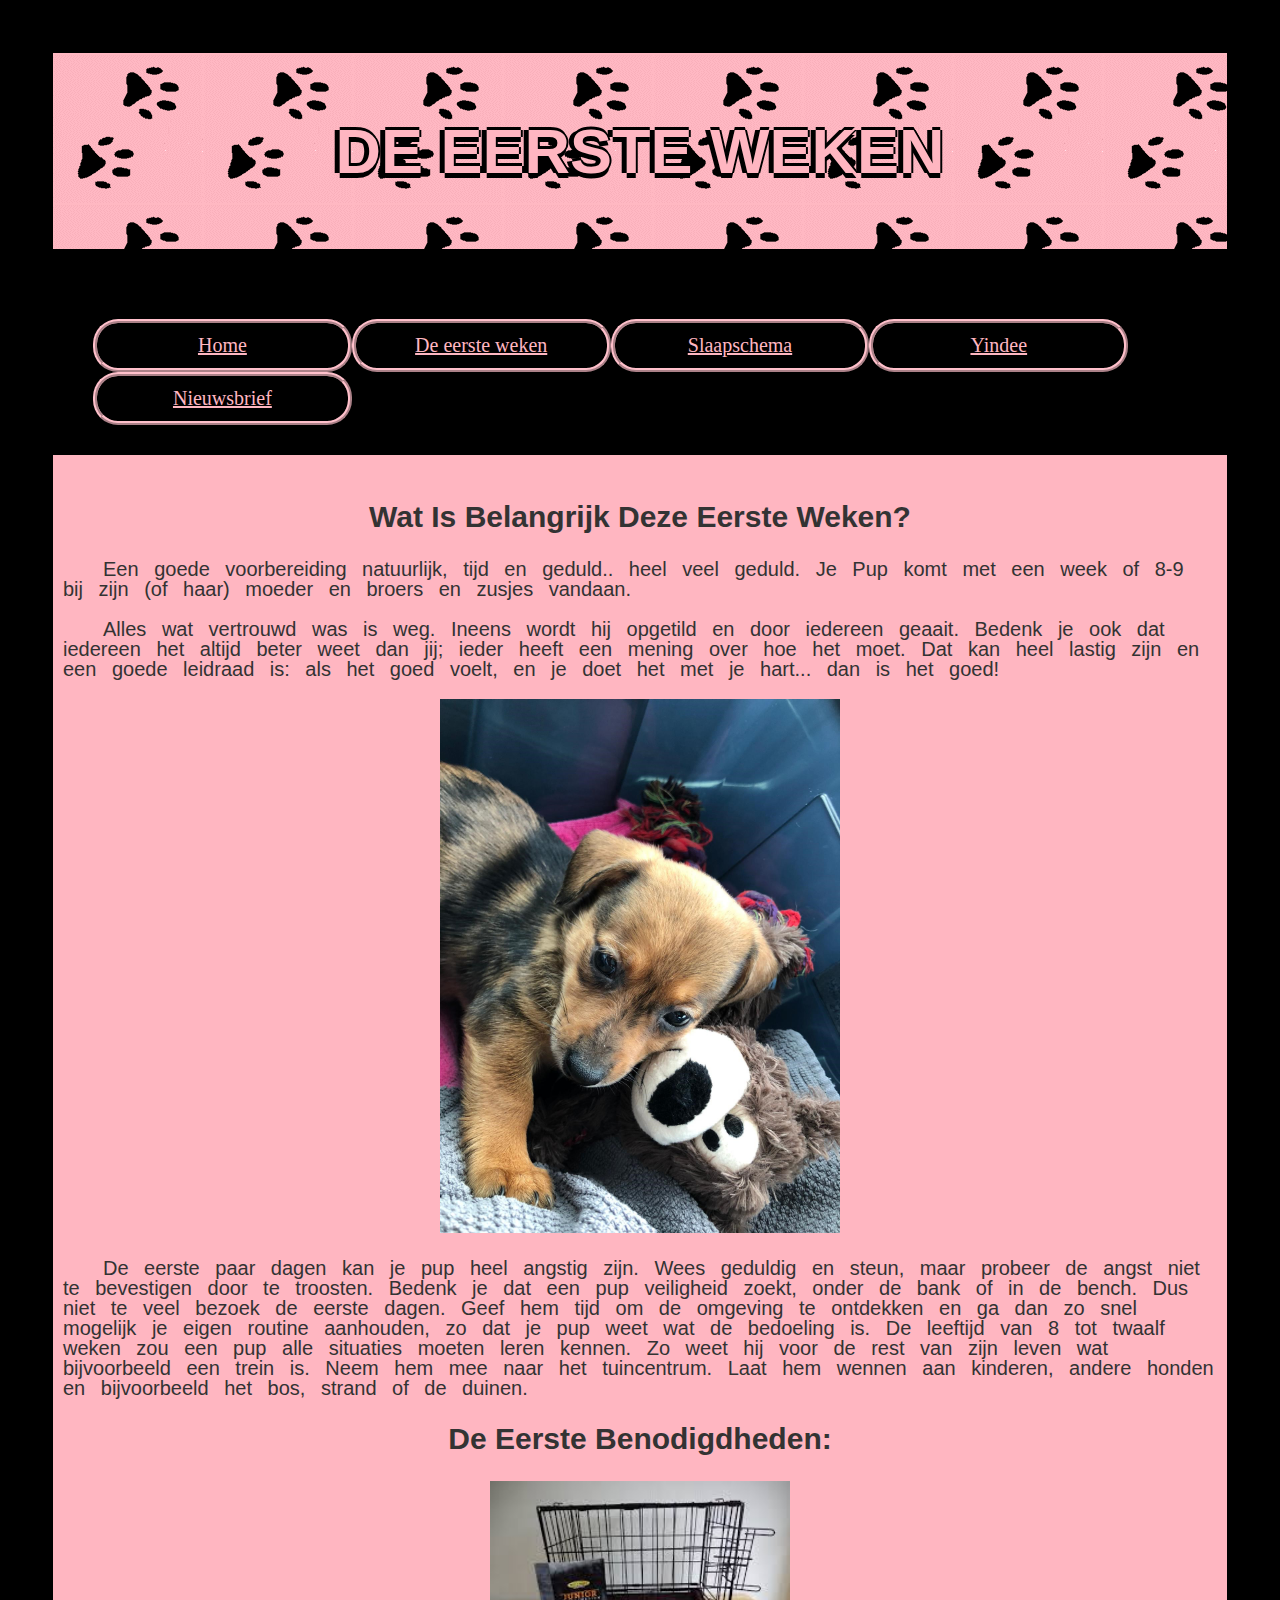
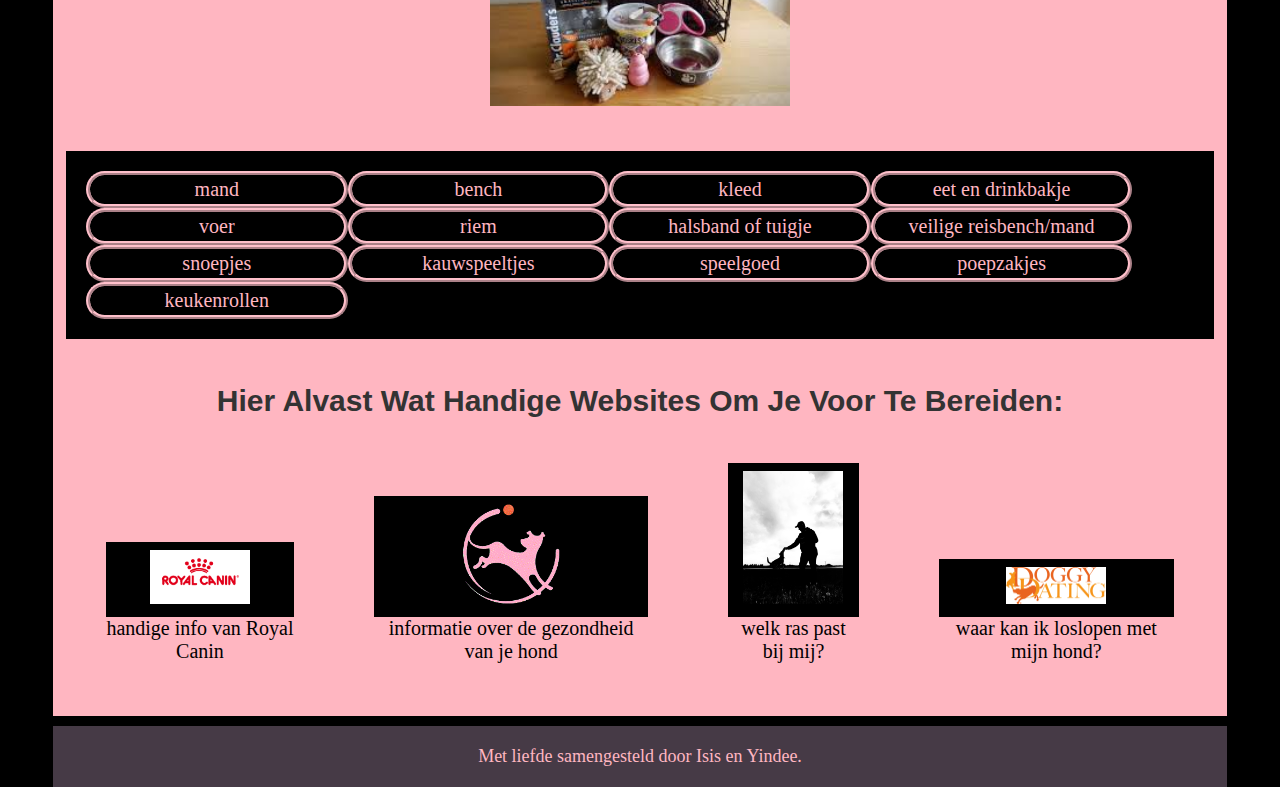
<file: eindopdracht/de_eerste_weken.html>
<!DOCTYPE html>
<html lang="en">
<head>
    <meta charset="UTF-8">
    <meta name="viewport" content="width=device-width, initial-scale=1.0">
    <title>de eerste weken</title>
 <!-- GRID elementen invoegen -->
    <link rel="stylesheet" href="stylesheet_e.css">
</head>
<body>
    <div class="parent">
        <header>
            <h1 class="header">De eerste weken</h1>
        </header>
        <nav>
              <ul>
                <li><a href="index.html">Home</a></li>
                <li><a href="de_eerste_weken.html">De eerste weken</a></li>
                <li><a href="slaapschema.html">Slaapschema</a></li>
                <li><a href="yindee.html">Yindee</a></li>
                <li><a href="inschrijven_nieuwsbrief.html">Nieuwsbrief</a></li>
              </ul>
        </nav>
        <main class="algemeen">    
            <h2>Wat is belangrijk deze eerste weken?</h2>
                <p> Een goede voorbereiding natuurlijk, tijd en geduld.. heel veel geduld.
                    Je Pup komt met een week of 8-9 bij zijn (of haar) moeder en broers en zusjes vandaan. </p>
                <p>Alles wat vertrouwd was is weg. 
                   Ineens wordt hij opgetild en door iedereen geaait. 
                   Bedenk je ook dat iedereen het altijd beter weet dan jij; ieder heeft een mening over hoe het moet. 
                   Dat kan heel lastig zijn en een goede leidraad is: als het goed voelt, en je doet het met je hart... dan is het goed!</p>
                    <figure><img width="400"class="center" src=yin8weken.jpg alt="pup van 8 weken"/></figure> 
                <p> De eerste paar dagen kan je pup heel angstig zijn. Wees geduldig en steun, maar probeer de angst niet te bevestigen door te troosten. Bedenk je dat een pup veiligheid zoekt, onder de bank of in de bench. 
                    Dus niet te veel bezoek de eerste dagen. Geef hem tijd om de omgeving te ontdekken en ga dan zo snel mogelijk je eigen routine aanhouden, zo dat je pup weet wat de bedoeling is. De leeftijd van 8 tot twaalf weken zou een pup alle situaties moeten leren kennen. Zo weet hij voor de rest van zijn leven wat bijvoorbeeld een trein is. 
                    Neem hem mee naar het tuincentrum. Laat hem wennen aan kinderen, andere honden en bijvoorbeeld het bos, strand of de duinen.</p>
            <h2>De eerste benodigdheden:</h2>
                   <figure><img width="300"class="center" src="benodigdheden.jpeg" alt="benodigdheden"/></figure>
            <div class="benodigdheden flex-container"> <!-- even uitvogelen hoe we hier een knap lijstje van maken-->
            <ul >
                <li class="benodigdheden" >mand</li>
                <li class="benodigdheden">bench</li> 
                <li class="benodigdheden">kleed</li>
                <li class="benodigdheden">eet en drinkbakje</li>
                <li class="benodigdheden">voer</li>
                <li class="benodigdheden">riem</li>
                <li class="benodigdheden">halsband of tuigje</li>
                <li class="benodigdheden">veilige reisbench/mand</li>
                <li class="benodigdheden">snoepjes</li>
                <li class="benodigdheden">kauwspeeltjes</li>
                <li class="benodigdheden">speelgoed</li>
                <li class="benodigdheden">poepzakjes</li>
                <li class="benodigdheden">keukenrollen</li>
            </ul>
        </div>
       
        <h2>Hier alvast wat handige websites om je voor te bereiden:</h2> 
 <div class="flex-container">
    <div><figure><a href="https://www.royalcanin.com/nl/dogs/puppy/the-first-few-days-and-weeks-with-your-new-puppy?gclsrc=aw.ds&&gclid=EAIaIQobChMI0dOG28K46wIVl-F3Ch2eQAniEAAYASAAEgIv6PD_BwE" target="_blank">
        <img width="100" src="royalcanin.PNG" alt="website royal canin"/></a><figcaption>handige info van Royal Canin</figcaption></figure>
    </div>
    <div><figure><a href="https://www.houdenvanhonden.nl/gezondheid-en-gedrag-van-je-hond/gezondheid-van-je-hond/" target="_blank"><img width="100" src="logo_gezondheid.gif" alt="website gezondheid hond"/></a><figcaption>informatie over de gezondheid van je hond</figcaption></figure>
    </div>
    <div><figure><a href="https://www.puppytest.nl/" target="_blank"><img width="100" src="yinenmizwartwit.jpg" alt="website welk ras past bij mij"/></a><figcaption>welk ras past bij mij?</figcaption></figure>
    </div>
    <div><figure><a href="https://www.doggydating.com/losloopgebieden" target="_blank"><img width="100" src="logo_doggydating.gif" alt="website doggydating"/></a><figcaption>waar kan ik loslopen met mijn hond?</figcaption></figure>
    </div>
  </div>
</main>
<footer>
   
        Met liefde samengesteld door Isis en Yindee.
      

</footer>

</body>
</html>
</file>
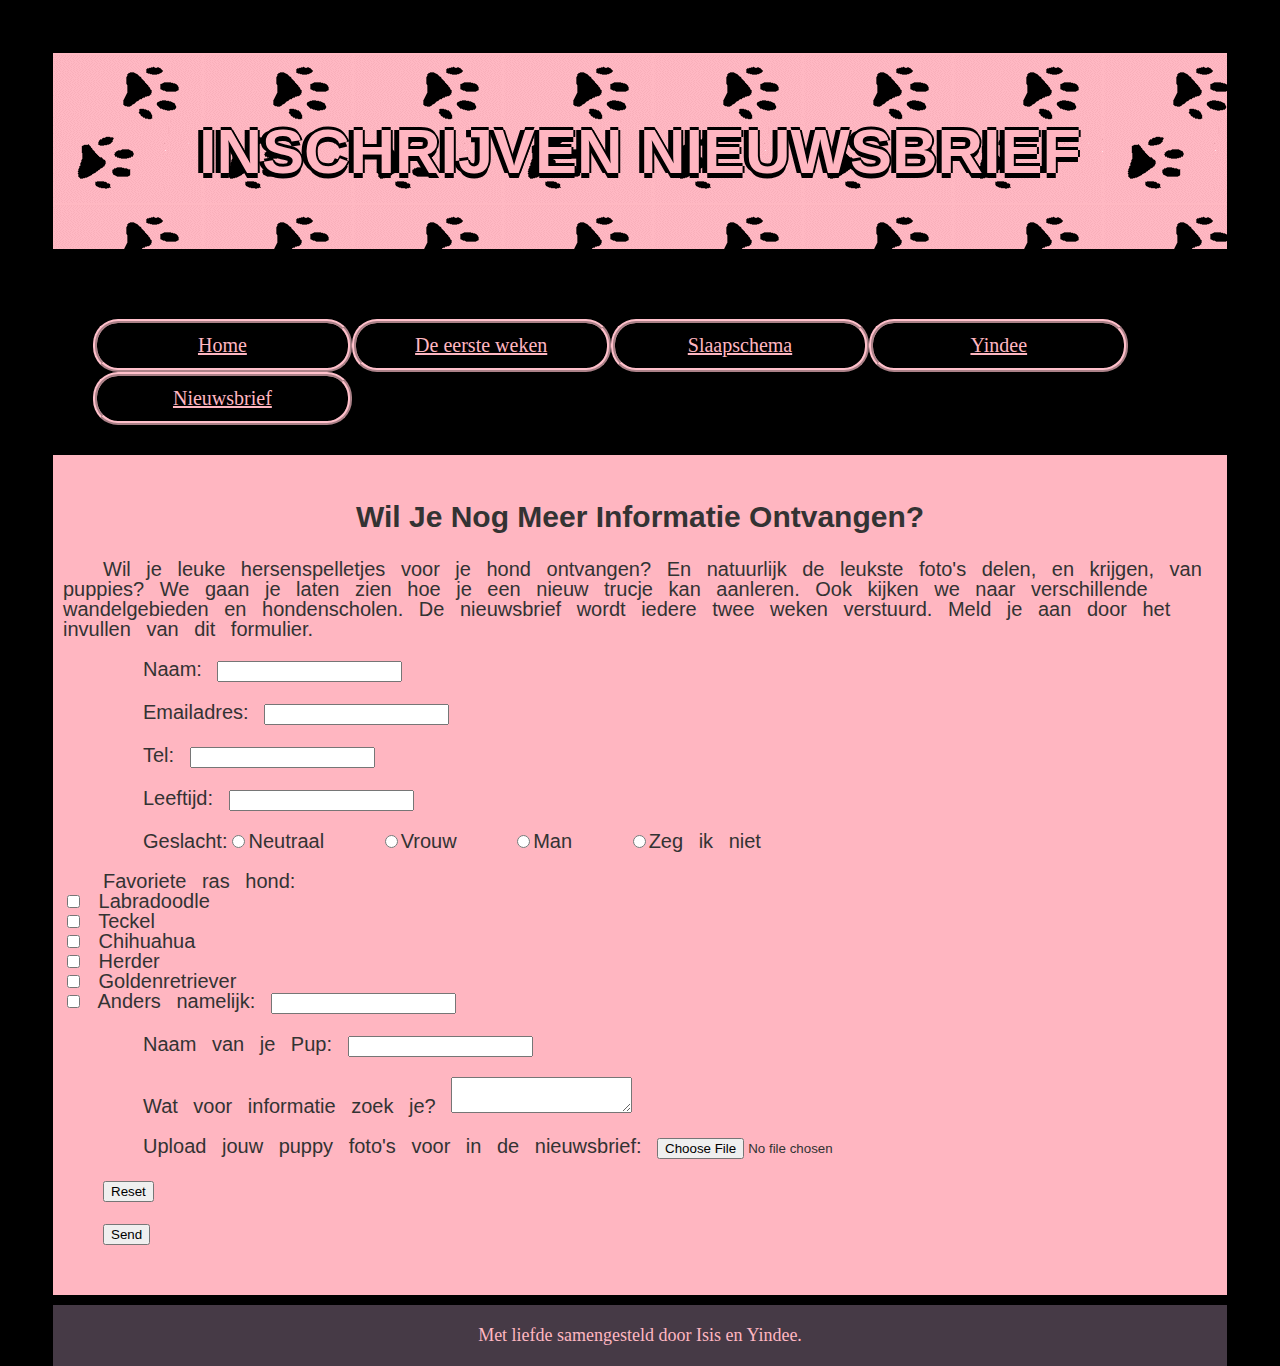
<file: eindopdracht/inschrijven_nieuwsbrief.html>
<!DOCTYPE html>
<html lang="en">
<head>
    <link rel="stylesheet" type="text/css" href="stylesheet_e.css">
    <meta charset="UTF-8">
    <meta name="viewport" content="width=device-width, initial-scale=1.0">
    <title>Nieuwsbrief</title>
</head>
<body>   
    <div class="parent">
    <header>
      <h1 class="header">Inschrijven nieuwsbrief</h1>
    </header>
  <nav>
            <ul>
                <li><a href="index.html">Home</a></li>
                <li><a href="de_eerste_weken.html">De eerste weken</a></li>
                <li><a href="slaapschema.html">Slaapschema</a></li>
                <li><a href="yindee.html">Yindee</a></li>
                <li><a href="inschrijven_nieuwsbrief.html">Nieuwsbrief</a></li>
              </ul>
  </nav>
  <main>
    <h2>Wil je nog meer informatie ontvangen? </h2>
        <p> Wil je leuke hersenspelletjes voor je hond ontvangen? 
            En natuurlijk de leukste foto's delen, en krijgen, van puppies? We gaan je laten zien hoe je een nieuw trucje kan aanleren. Ook kijken we naar verschillende wandelgebieden en hondenscholen.
            De nieuwsbrief wordt iedere twee weken verstuurd. Meld je aan door het invullen van dit formulier.
        </p>  
     <form class="form" name="contact" method="POST" data-netlify="true">
   
        <p>  <label class="label">Naam: <input type="text" name="name" /></label></p>   
        <p>  <label class="label">Emailadres: <input type="email" name="email" /></label></p>
        <p>  <label class="label">Tel: <input type="number" name="tel"/></label></p>
        <p>  <label class="label">Leeftijd: <input type="age" name="age"/></label></p>     
        <p>  <label class="label">Geslacht:<input type="radio" name="sex" value="neutral" />Neutraal</label>
             <label class="label"><input type="radio" name="sex" value="vrouw" />Vrouw</label>
             <label class="label"><input type="radio" name="sex" value="man" />Man</label>
             <label class="label"><input type="radio" name="sex" value="geen keuze" />Zeg ik niet</label>
        </p> 
        <p> <label > Favoriete ras hond: <br> </label><input type="checkbox" id="ras1" name="ras1" value="Labradoodle">
            <label  for="Labradoodle"> Labradoodle</label><br>
            <input type="checkbox" id="ras2" name="ras2" value="Teckel">
            <label  for="Teckel"> Teckel</label><br>
            <input type="checkbox" id="ras3" name="ras3" value="Chihuahua">
            <label for="Chihuahua"> Chihuahua</label><br>
            <input type="checkbox" id="ras4" name="ras4" value="Herder">
            <label for="Herder"> Herder</label><br>
            <input type="checkbox" id="ras5" name="ras5" value="Goldenretriever">
            <label for="Goldenretriever"> Goldenretriever</label><br>
            <input type="checkbox" id="ras6" name="ras6" value="Anders namelijk:">
            <label for="Anders namelijk:">Anders namelijk: <input type="name" name="name"/></label>
        </p>
        <p> 
        <label class="label">Naam van je Pup: <input type="name" name="name"/></label>  
        </p>
        <p>
            <label class="label"> Wat voor informatie zoek je? <textarea name="message"></textarea></label>
        </p>
        <p>
            <label class="label" for="myfile">Upload jouw puppy foto's voor in de nieuwsbrief:</label>
            <input type="file" id="myfile" name="myfile">
        </p>
        <p>
            <input type="reset">  
        </p>
        <p>
          <button type="submit">Send</button>
        </p>
      </form>
    </main>
    <footer>
        Met liefde samengesteld door Isis en Yindee.
    </footer>
</body>
</html>
</file>
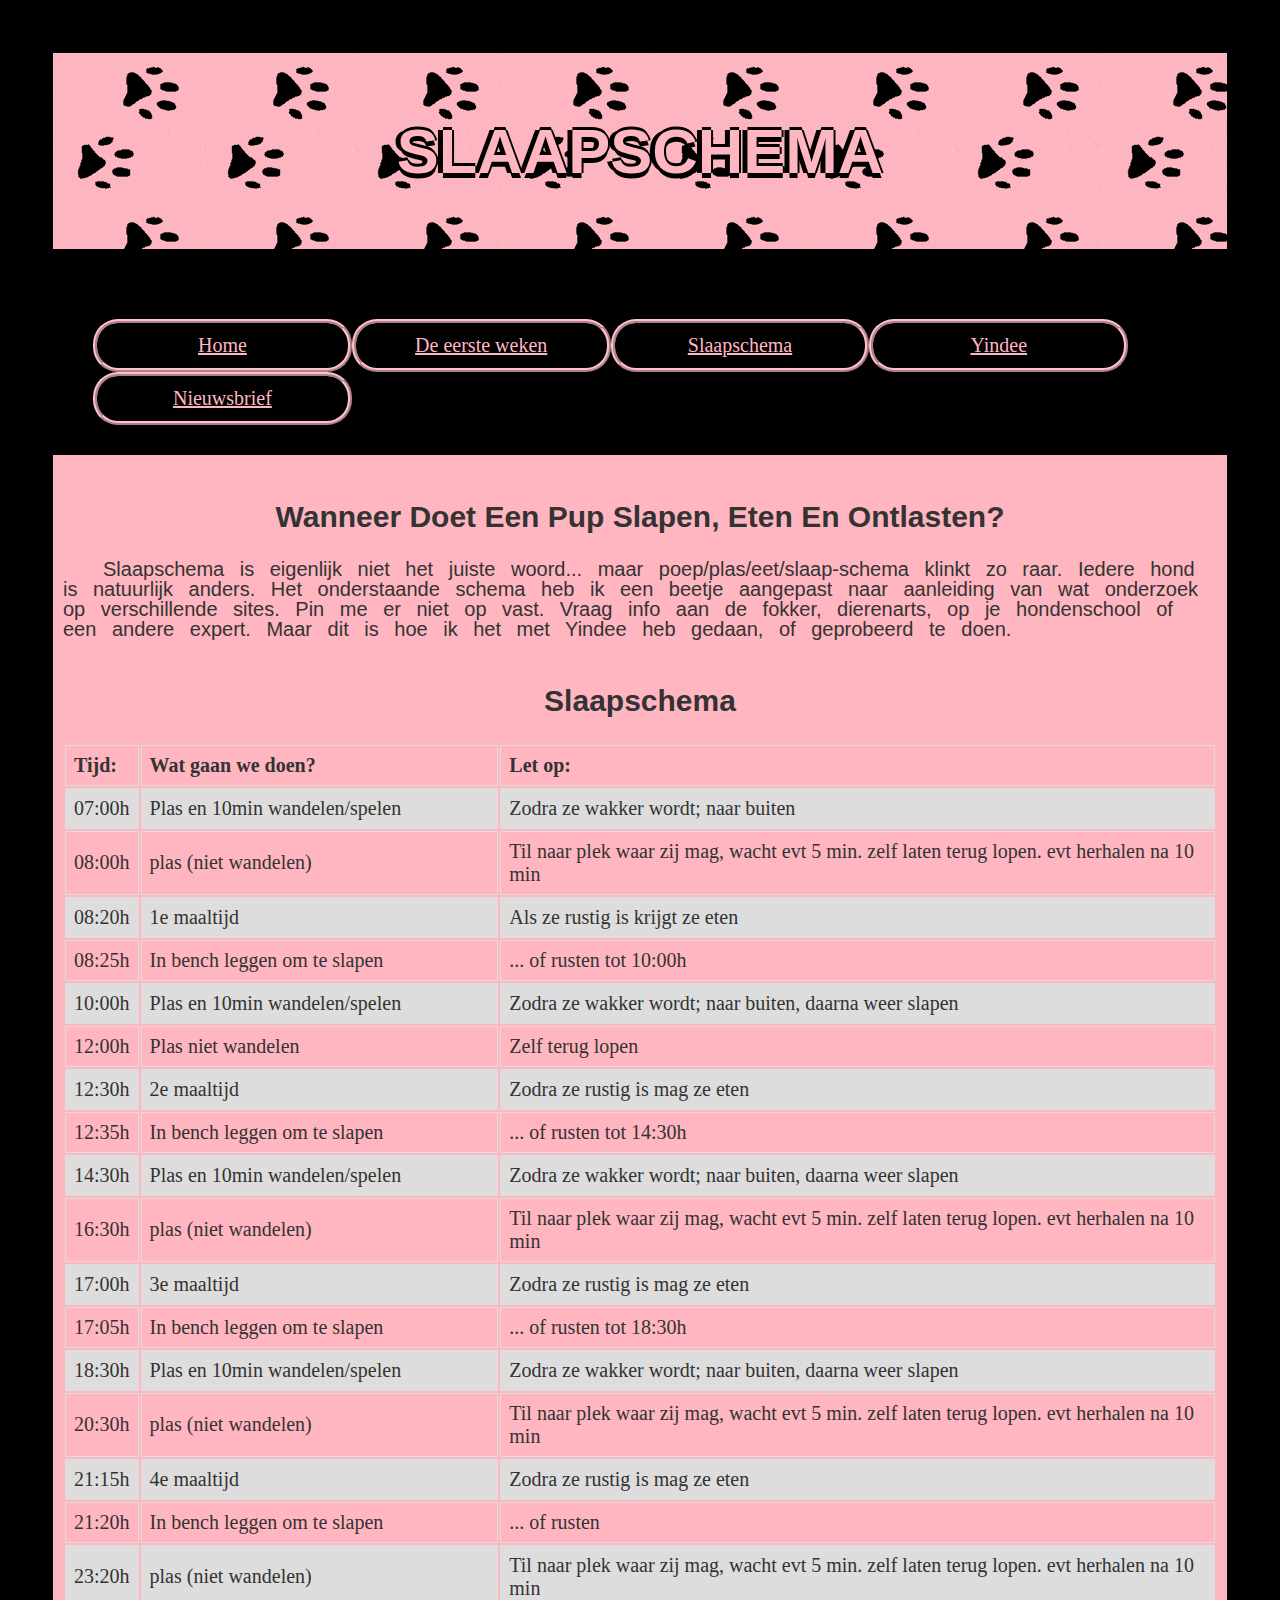
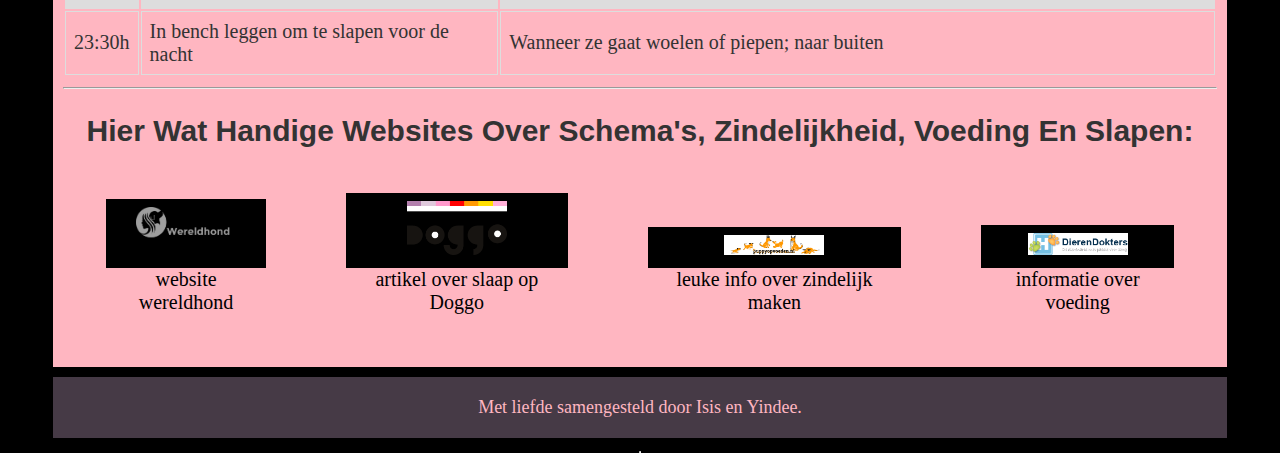
<file: eindopdracht/slaapschema.html>
<!DOCTYPE html>
<html lang="en">
<head>
    <meta charset="UTF-8">
    <meta name="viewport" content="width=device-width, initial-scale=1.0">
    <title>slaapschema</title>
 <!--<link rel="stylesheet" href="stylesheet_e.css"> -->
    <link rel="stylesheet" href="stylesheet_e.css">
</head>
<body>
    <div class="parent">
    <header>
            <h1 class="header">Slaapschema</h1>
    </header>
    <nav>
            <ul>
                <li><a href="index.html">Home</a></li>
                <li><a href="de_eerste_weken.html">De eerste weken</a></li>
                <li><a href="slaapschema.html">Slaapschema</a></li>
                <li><a href="yindee.html">Yindee</a></li>
                <li><a href="inschrijven_nieuwsbrief.html">Nieuwsbrief</a></li>
              </ul>
    </nav>
    <main class="algemeen">   
      <h2>Wanneer doet een pup slapen, eten en ontlasten?</h2>
      <p>
          Slaapschema is eigenlijk niet het juiste woord... maar poep/plas/eet/slaap-schema klinkt zo raar.
          Iedere hond is natuurlijk anders. Het onderstaande schema heb ik een beetje aangepast naar aanleiding van wat onderzoek op verschillende sites.
          Pin me er niet op vast. Vraag info aan de fokker, dierenarts, op je hondenschool of een andere expert.
          Maar dit is hoe ik het met Yindee heb gedaan, of geprobeerd te doen. 
      </p>   
          <table >
         <caption><h2>Slaapschema</h2></caption>
            <tr>
                <th>Tijd:</th> 
                <th>Wat gaan we doen?</th> 
                <th>Let op:</th>
            </tr>
            <tr>
                <td>07:00h</td>
                <td>Plas en 10min wandelen/spelen</td>
                <td>Zodra ze wakker wordt; naar buiten</td>
            </tr>    
            <tr>    
                <td>08:00h</td>
                <td>plas (niet wandelen)</td>
                <td>Til naar plek waar zij mag, wacht evt 5 min. zelf laten terug lopen. evt herhalen na 10 min</td>
            </tr>
            <tr>
                <td>08:20h</td>
                <td>1e maaltijd</td>
                <td>Als ze rustig is krijgt ze eten</td>
            </tr>    
            <tr>
                <td>08:25h</td>
                <td>In bench leggen om te slapen</td>
                <td>... of rusten tot 10:00h</td>
            </tr> 
            <tr>
                <td>10:00h</td>
                <td>Plas en 10min wandelen/spelen</td>
                <td>Zodra ze wakker wordt; naar buiten, daarna weer slapen</td>
            </tr>
            <tr>
                <td>12:00h</td>
                <td>Plas niet wandelen</td>
                <td>Zelf terug lopen</td>
            </tr> 
            <tr>
                <td>12:30h</td>
                <td>2e maaltijd</td>
                <td>Zodra ze rustig is mag ze eten</td>
            </tr>
            <tr>
                <td>12:35h</td>
                <td>In bench leggen om te slapen</td>
                <td>... of rusten tot 14:30h</td>
            </tr> 
            <tr>
                <td>14:30h</td>
                <td>Plas en 10min wandelen/spelen</td>
                <td>Zodra ze wakker wordt; naar buiten, daarna weer slapen</td>
            </tr> 
            <tr>    
                <td>16:30h</td>
                <td>plas (niet wandelen)</td>
                <td>Til naar plek waar zij mag, wacht evt 5 min. zelf laten terug lopen. evt herhalen na 10 min</td>
            </tr>
            <tr>
                <td>17:00h</td>
                <td>3e maaltijd</td>
                <td>Zodra ze rustig is mag ze eten</td>
            </tr>
            <tr>
                <td>17:05h</td>
                <td>In bench leggen om te slapen</td>
                <td>... of rusten tot 18:30h</td>
            </tr>
            <tr>
                <td>18:30h</td>
                <td>Plas en 10min wandelen/spelen</td>
                <td>Zodra ze wakker wordt; naar buiten, daarna weer slapen</td>
            </tr> 
            <tr>    
                <td>20:30h</td>
                <td>plas (niet wandelen)</td>
                <td>Til naar plek waar zij mag, wacht evt 5 min. zelf laten terug lopen. evt herhalen na 10 min</td>
            </tr>
            <tr>
                <td>21:15h</td>
                <td>4e maaltijd</td>
                <td>Zodra ze rustig is mag ze eten</td>
            </tr>
            <tr>
                <td>21:20h</td>
                <td>In bench leggen om te slapen</td>
                <td>... of rusten</td>
            </tr>
            <tr>    
                <td>23:20h</td>
                <td>plas (niet wandelen)</td>
                <td>Til naar plek waar zij mag, wacht evt 5 min. zelf laten terug lopen. evt herhalen na 10 min</td>
            </tr>
            <tr>
                <td>23:30h</td>
                <td>In bench leggen om te slapen voor de nacht</td>
                <td>Wanneer ze gaat woelen of piepen; naar buiten</td>
            </tr>
        </table>   
      
    <hr>
    <h2>Hier wat handige websites over schema's, zindelijkheid, voeding en slapen:</h2>
  

   <div class="flex-container">
        <div><figure><a href="https://www.wereldhond.nl/dagindeling-voor-een-puppy/" target="_blank">
        <img width="100" src="wereldhond.png" alt="website wereldhond"/></a><figcaption>website wereldhond</figcaption></figure></div>
        <div><figure><a href="https://www.doggo.nl/artikelen/hondengedrag/goed-slapen-is-belangrijk-voor-je-hond/" target="_blank"><img width="100" src="logo_doggo.png" alt="website doggo"/></a><figcaption>artikel over slaap op Doggo</figcaption></figure></div>
        <div><figure><a href="https://www.puppyopvoeden.nl/puppy-zindelijk-maken/" target="_blank"><img width="100" src="Logo_puppyopvoeden.png" alt="hoe maak je je pup zindelijk"/></a><figcaption>leuke info over zindelijk maken</figcaption></figure>
        </div>
        <div><figure><a href="https://www.dierendokters.com/pups-puppies/voeding-gewicht" target="_blank"><img width="100" src="logo_dierenarts.png" alt="website dierendokter"/></a><figcaption>informatie over voeding</figcaption></figure>
        </div>
  </div>
</main>
 <hr>
<footer>
    Met liefde samengesteld door Isis en Yindee.
</footer>
</body>
</html>
</file>
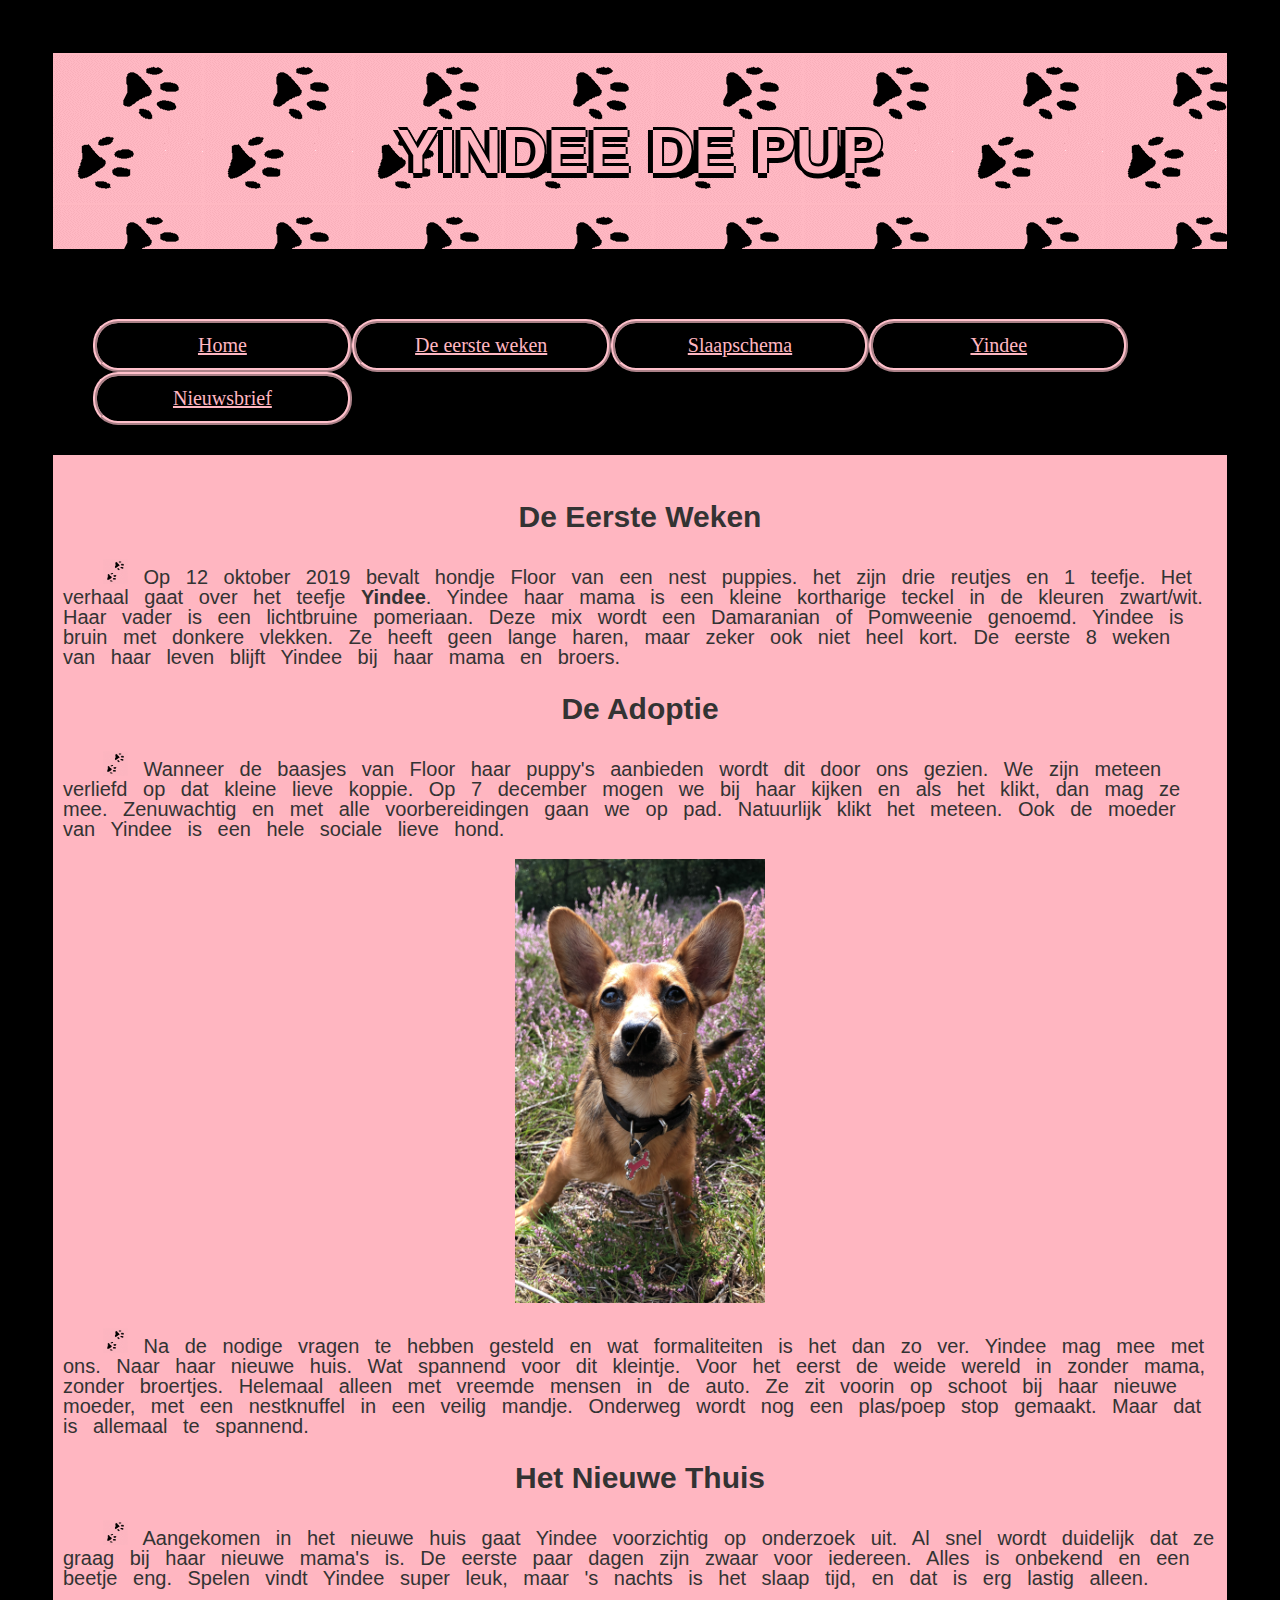
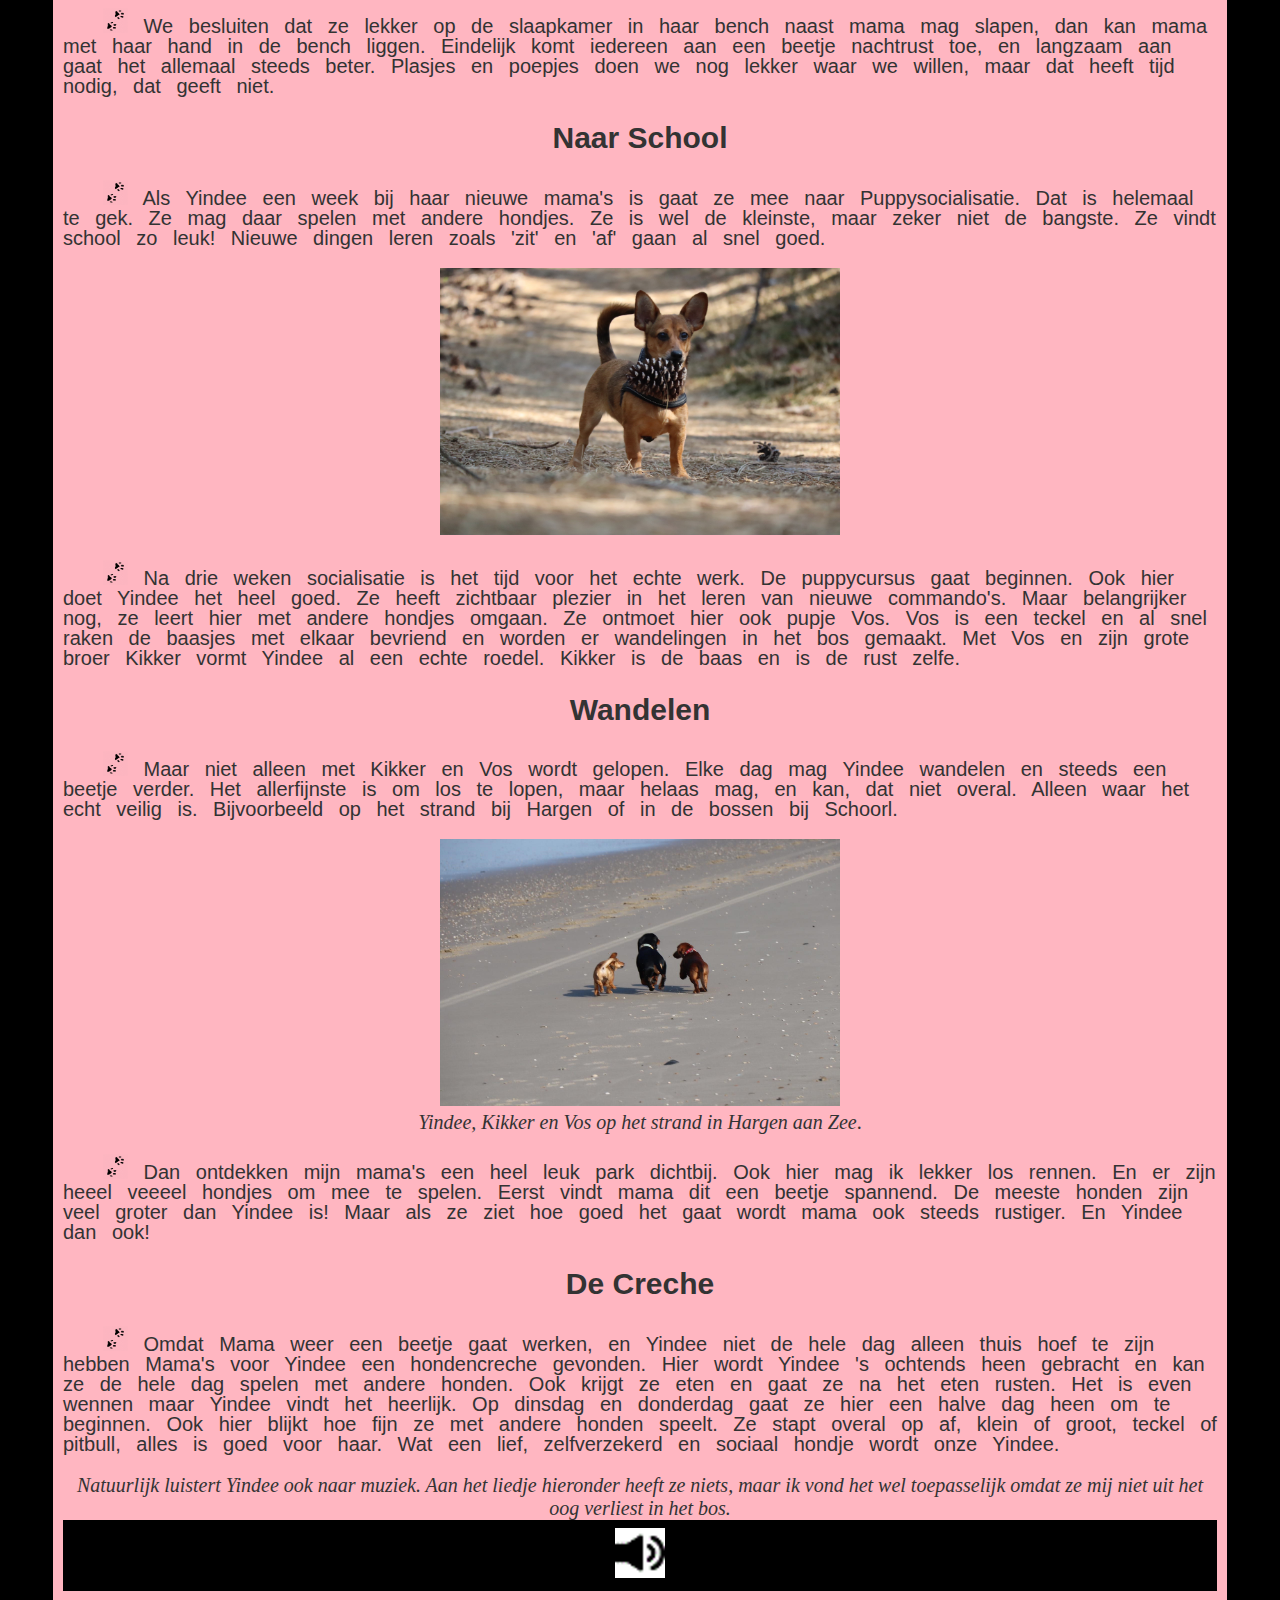
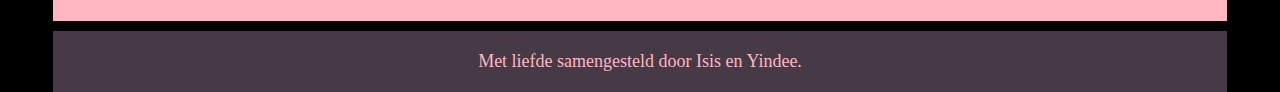
<file: eindopdracht/yindee.html>
<!DOCTYPE html>
<html lang="en">
<head>
	<title>Yindee de pup</title>
</head>
<link rel="stylesheet" href="stylesheet_e.css">
<body>
    <div class="parent">
        <header>
            <h1 class="header">Yindee de Pup</h1>
        </header>

        <nav>
            <ul>
                <li><a href="index.html">Home</a></li>
                <li><a href="de_eerste_weken.html">De eerste weken</a></li>
                <li><a href="slaapschema.html">Slaapschema</a></li>
                <li><a href="yindee.html">Yindee</a></li>
                <li><a href="inschrijven_nieuwsbrief.html">Nieuwsbrief</a></li>
              </ul>
		</nav>
		<main class="algemeen"> 
	 <h2>De eerste weken</h2>
		<p>
		<img width="25"src="hondenpootje_zwart_20x20.gif" alt="">
		Op 12 oktober 2019 bevalt hondje Floor van een nest puppies. het zijn drie reutjes en 1 teefje. Het verhaal gaat over het teefje <strong>Yindee</strong>.
		Yindee haar mama is een kleine kortharige teckel in de kleuren zwart/wit. 
		Haar vader is een lichtbruine pomeriaan. Deze mix wordt een Damaranian of Pomweenie genoemd. 
		Yindee is bruin met donkere vlekken. Ze heeft geen lange haren, maar zeker ook niet heel kort. 
		De eerste 8 weken van haar leven blijft Yindee bij haar mama en broers.
		</p>
	 <h2>De adoptie</h2>
		<p>
		<img width="25"src="hondenpootje_zwart_20x20.gif" alt="">
		Wanneer de baasjes van Floor haar puppy's aanbieden wordt dit door ons gezien. 
		We zijn meteen verliefd op dat kleine lieve koppie. Op 7 december mogen we bij haar kijken en als het klikt, dan mag ze mee. 
		Zenuwachtig en met alle voorbereidingen gaan we op pad. Natuurlijk klikt het meteen. 
		Ook de moeder van Yindee is een hele sociale lieve hond.
    	</p>
		<img width="250" alt="yindee" src="yininhei.jpg"class="center">
		<p>
		<img width="25"src="hondenpootje_zwart_20x20.gif" alt="">
		Na de nodige vragen te hebben gesteld en wat formaliteiten is het dan zo ver. 
		Yindee mag mee met ons. Naar haar nieuwe huis. Wat spannend voor dit kleintje. 
		Voor het eerst de weide wereld in zonder mama, zonder broertjes. 
		Helemaal alleen met vreemde mensen in de auto. Ze zit voorin op schoot bij haar nieuwe moeder, met een nestknuffel in een veilig mandje. 
		Onderweg wordt nog een plas/poep stop gemaakt. Maar dat is allemaal te spannend.
		</p>
	 <h2>Het nieuwe thuis</h2>
		<p>
		<img width="25"src="hondenpootje_zwart_20x20.gif" alt="">
		Aangekomen in het nieuwe huis gaat Yindee voorzichtig op onderzoek uit. 
		Al snel wordt duidelijk dat ze graag bij haar nieuwe mama's is. De eerste paar dagen zijn zwaar voor iedereen. 
		Alles is onbekend en een beetje eng. Spelen vindt Yindee super leuk, maar 's nachts is het slaap tijd, en dat is erg lastig alleen.
		</p>
		<p>
		<img width="25"src="hondenpootje_zwart_20x20.gif" alt="">
		We besluiten dat ze lekker op de slaapkamer in haar bench naast mama mag slapen, dan kan mama met haar hand in de bench liggen. 
		Eindelijk komt iedereen aan een beetje nachtrust toe, en langzaam aan gaat het allemaal steeds beter. 
		Plasjes en poepjes doen we nog lekker waar we willen, maar dat heeft tijd nodig, dat geeft niet.
		</p>
	 <h2>Naar school</h2>
		<p>
		<img width="25"src="hondenpootje_zwart_20x20.gif" alt="">
		Als Yindee een week bij haar nieuwe mama's is gaat ze mee naar Puppysocialisatie. 
		Dat is helemaal te gek. Ze mag daar spelen met andere hondjes. 
		Ze is wel de kleinste, maar zeker niet de bangste. Ze vindt school zo leuk! 
		Nieuwe dingen leren zoals 'zit' en 'af' gaan al snel goed.
		</p>
		<img width="400" alt="yindee" src="yindennenappel.jpg"class="center"></p>
		<p>
		<img width="25"src="hondenpootje_zwart_20x20.gif" alt="">
		Na drie weken socialisatie is het tijd voor het echte werk. 
		De puppycursus gaat beginnen. Ook hier doet Yindee het heel goed. 
		Ze heeft zichtbaar plezier in het leren van nieuwe commando's. Maar belangrijker nog, ze leert hier met andere hondjes omgaan. 
		Ze ontmoet hier ook pupje Vos. Vos is een teckel en al snel raken de baasjes met elkaar bevriend en worden er wandelingen in het bos gemaakt. 
		Met Vos en zijn grote broer Kikker vormt Yindee al een echte roedel. Kikker is de baas en is de rust zelfe.
		</p>
	 <h2>Wandelen</h2>
		<p>
        <img width="25"src="hondenpootje_zwart_20x20.gif" alt="">
		Maar niet alleen met Kikker en Vos wordt gelopen. 
		Elke dag mag Yindee wandelen en steeds een beetje verder. 
		Het allerfijnste is om los te lopen, maar helaas mag, en kan, dat niet overal. 
		Alleen waar het echt veilig is. Bijvoorbeeld op het strand bij Hargen of in de bossen bij Schoorl. 
		</p>
	
		<img width="400" alt="drie honden op strand" src="yinkikvosstrand.jpg" class="center"><br>
		<i>Yindee, Kikker en Vos op het strand in  Hargen aan Zee</i>.
	
		<p>
		<img width="25" src="hondenpootje_zwart_20x20.gif" alt="">
		Dan ontdekken mijn mama's een heel leuk park dichtbij. Ook hier mag ik lekker los rennen. 
		En er zijn heeel veeeel hondjes om mee te spelen. Eerst vindt mama dit een beetje spannend. 
		De meeste honden zijn veel groter dan Yindee is! Maar als ze ziet hoe goed het gaat wordt mama ook steeds rustiger. 
		En Yindee dan ook!
		</p>
	 <h2>De creche</h2>
		<p>
		<img width="25"src="hondenpootje_zwart_20x20.gif" alt="">
		Omdat Mama weer een beetje gaat werken, en Yindee niet de hele dag alleen thuis hoef te zijn hebben Mama's voor Yindee een hondencreche gevonden. 
		Hier wordt Yindee 's ochtends heen gebracht en kan ze de hele dag spelen met andere honden. 
		Ook krijgt ze eten en gaat ze na het eten rusten. Het is even wennen maar Yindee vindt het heerlijk. 
		Op dinsdag en donderdag gaat ze hier een halve dag heen om te beginnen. Ook hier blijkt hoe fijn ze met andere honden speelt. 
		Ze stapt overal op af, klein of groot, teckel of pitbull, alles is goed voor haar. 
		Wat een lief, zelfverzekerd en sociaal hondje wordt onze Yindee.
		</p>	
<i>Natuurlijk luistert Yindee ook naar muziek. Aan het liedje hieronder heeft ze niets, maar ik vond het wel toepasselijk omdat ze mij niet uit het oog verliest in het bos.</i>
 <a href="OlifantjeInHetBos.mp3"><img width=50 src="luidspreker_25x25.gif" alt= "beluister liedje"></a>
</main>
<footer>
	Met liefde samengesteld door Isis en Yindee.  
</footer>
</div>
</body>
</html>
</file>
<file: eindopdracht/stylesheet_e.css>
/* grid ------------------------------------------------*/
.parent 
       {
        display: grid;
        padding: 20px;
        grid-template-columns: 1fr;
        grid-template-rows: 1fr 1fr 3fr 1fr;
        height: 1000px;
        grid-template-areas:
               " header "
               " nav "
               " main "
               " footer "    
       } 
header,
nav,
main,
footer 
        {       
        background-color: black;
        margin: 5px;
        text-align: center;
        padding: 20px;
        font-size: 20px;
        }
header { 
         grid-area: header;
         background-image: url("hondenpootje_zwart_20x20.gif");
         background-repeat: repeat-x repeat-y;
       }
nav    {  
        grid-area: nav; 
        position: sticky;
       }
ul     {
        padding: 20px; 
        background-color: black ;
       }
li     {
        display: block;
        float: left;
        position: relative;
        width: 20%;
        color: lightpink;
        background-color: black;
        text-align: center;
        padding: 3px 16px;
        text-decoration: none;
        border: 4px ridge pink;
        border-radius: 25px;
       }
a      {
        display: block;
        color: lightpink;
        padding: 8px 2px 8px 2px;
        background-color: black;
       }
li :hover
       {
        background-color: rgb(121, 111, 117);
       }
main   {  
        grid-area: main;
        background-color: lightpink;
        padding: 20px 10px 30px 10px;
       }
footer { 
        grid-area: footer; 
        background-color: rgb(70, 58, 70);
        color: lightpink;
        text-align: center;
        font-size: large;
       }
body {
        background-color: pink;
      }

h1     { 
        text-transform: uppercase; /* alles met een hoofdletter */
        font-size: 180%;
        text-align: center;
        text-shadow: -5px 0 black, 0 5px black,
        2px 0 black, 0 -3px black;
        color: lightpink;
        font-weight: thick;
        font-family: Arial, Helvetica, sans-serif;
        border-width: medium;        
       }
h2	{ 
        text-transform: capitalize;
        text-align: left;
        font-size: 150%;
        font-weight: thick;
        font-family: Arial, Helvetica, sans-serif;
        text-align: center;
         
       }
p	{ 
        Line-height: 100%;
        word-spacing: 0.5em;
        text-align: left;
        text-indent: 2em;
        font-family: Arial, Helvetica, sans-serif;
       }
       @media only screen and (max-width: 320px) 
       {
         .header 
         {
           font-size: 24px;
         }
       }  
.table           
       {
       font-family: arial, sans-serif;
       border-collapse: collapse;
       width: 100%;
       }
     
       td, th {
       border: 1px solid #dddddd;
       text-align: left;
       padding: 8px;
       }
     
       tr:nth-child(even) {
       background-color: #dddddd;
       }   
.flex-container
       {
       display: flex;
       justify-content: space-around;
       color: black;
       align-items: flex-end;
       margin: 3px;
       }
.form
       {

       }       

.label
       {
     
       display: inline-table;      
       text-align: left;
}
       
     

       @media screen and (min-width: 600px) 
       {
         body 
              {
           color: #333333;
           padding: 20px;
           background-color: black;
              }
         header 
              {
              font-size: 35px;
              font-optical-sizing: auto;
              }
            
       }
</file>
